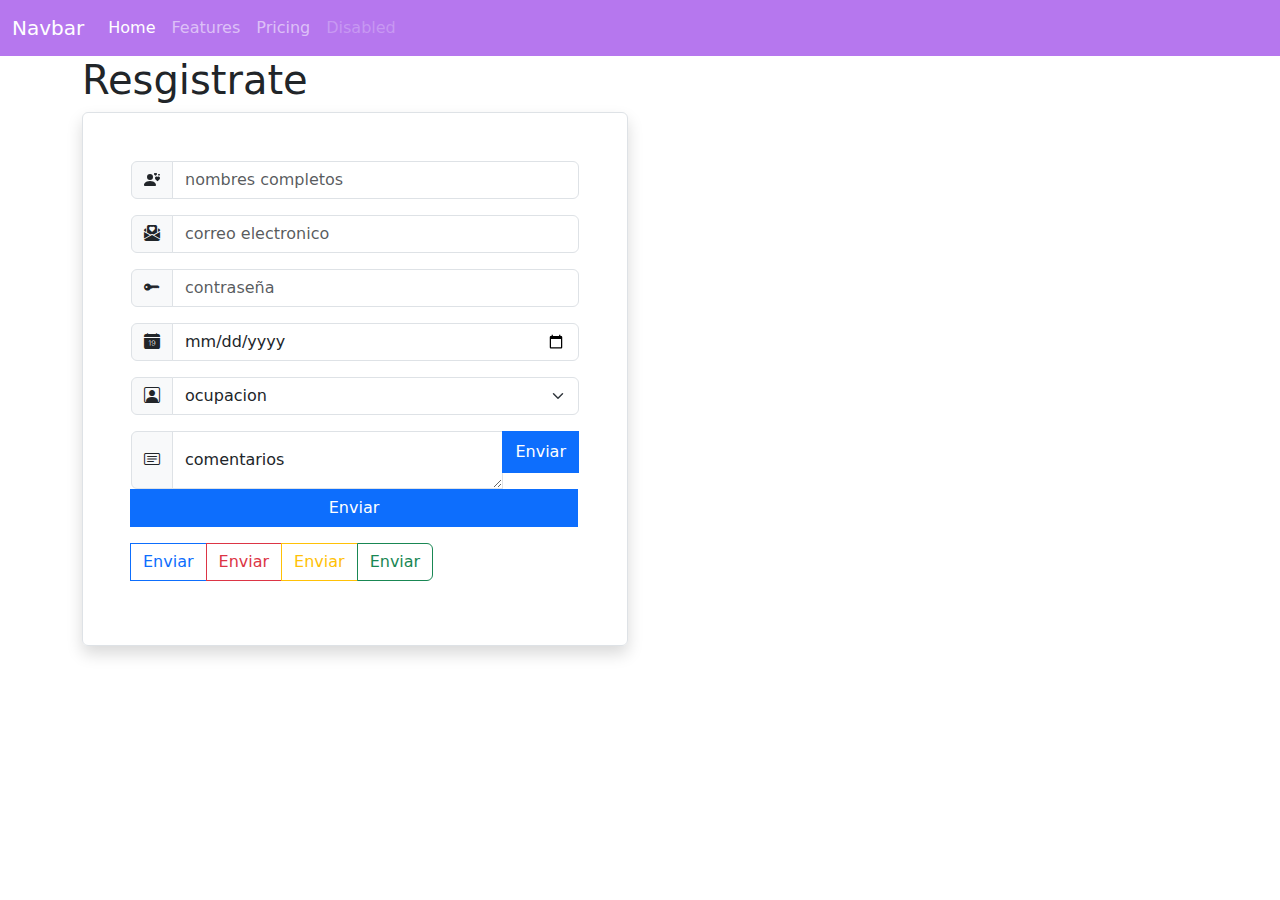
<file: registros.html>
<!DOCTYPE html>
<html lang="en">
<head>
    <meta charset="UTF-8">
    <meta name="viewport" content="width=device-width, initial-scale=1.0">
    <title>Document</title>
    <link href="https://cdn.jsdelivr.net/npm/bootstrap@5.3.3/dist/css/bootstrap.min.css" rel="stylesheet" integrity="sha384-QWTKZyjpPEjISv5WaRU9OFeRpok6YctnYmDr5pNlyT2bRjXh0JMhjY6hW+ALEwIH" crossorigin="anonymous">

    <link rel="stylesheet" href="https://cdn.jsdelivr.net/npm/bootstrap-icons@1.11.3/font/bootstrap-icons.min.css">
    <link rel="stylesheet" href="./estilos.css">

</head>
<body>
    <header>
        <nav class="navbar navbar-expand-lg menu navbar-dark">
            <div class="container-fluid">
              <a class="navbar-brand" href="#">Navbar</a>
              <button class="navbar-toggler" type="button" data-bs-toggle="collapse" data-bs-target="#navbarNav" aria-controls="navbarNav" aria-expanded="false" aria-label="Toggle navigation">
                <span class="navbar-toggler-icon"></span>
              </button>
              <div class="collapse navbar-collapse" id="navbarNav">
                <ul class="navbar-nav">
                  <li class="nav-item">
                    <a class="nav-link active" aria-current="page" href="#">Home</a>
                  </li>
                  <li class="nav-item">
                    <a class="nav-link" href="#">Features</a>
                  </li>
                  <li class="nav-item">
                    <a class="nav-link" href="#">Pricing</a>
                  </li>
                  <li class="nav-item">
                    <a class="nav-link disabled" aria-disabled="true">Disabled</a>
                  </li>
                </ul>
              </div>
            </div>
          </nav>
    </header>
    <main>
        <section class="container">
            <div class="row">
                <div class="col-6">
                    <h1>Resgistrate</h1>
                    <form class="p-5 border rounded shadow">
                        <div class="input-group mb-3">
                            <span class="input-group-text">
                                <svg xmlns="http://www.w3.org/2000/svg" width="16" height="16" fill="currentColor" class="bi bi-person-hearts" viewBox="0 0 16 16">
                                    <path fill-rule="evenodd" d="M11.5 1.246c.832-.855 2.913.642 0 2.566-2.913-1.924-.832-3.421 0-2.566M9 5a3 3 0 1 1-6 0 3 3 0 0 1 6 0m-9 8c0 1 1 1 1 1h10s1 0 1-1-1-4-6-4-6 3-6 4m13.5-8.09c1.387-1.425 4.855 1.07 0 4.277-4.854-3.207-1.387-5.702 0-4.276ZM15 2.165c.555-.57 1.942.428 0 1.711-1.942-1.283-.555-2.281 0-1.71Z"/>
                                  </svg>
                            </span>
                            <input type="text" class="form-control" placeholder="nombres completos">
                          </div>

                          <div class="input-group mb-3">
                            <span class="input-group-text">
                                <i class="bi bi-envelope-paper-heart-fill"></i>
                            </span>
                            <input type="email" class="form-control" placeholder="correo electronico">
                          </div>

                          <div class="input-group mb-3">
                            <span class="input-group-text">
                                <i class="bi bi-key-fill"></i>
                            </span>
                            <input type="password" class="form-control" placeholder="contraseña">
                          </div>

                          
                          <div class="input-group mb-3">
                            <span class="input-group-text">
                                <i class="bi bi-calendar-date-fill"></i>
                            </span>
                            <input type="date" class="form-control" placeholder="fecha de nacimiento">
                          </div> 

                          
                          <div class="input-group mb-3">
                            <span class="input-group-text">
                                <i class="bi bi-person-square"></i>
                            </span>
                            <select class="form-select" aria-label="Default select example">
                                <option selected>ocupacion</option>
                                <option value="1">estudiante</option>
                                <option value="2">empleado</option>
                                <option value="3">desempleado</option>
                              </select>
                          </div> 

                            
                          <div class="input-group mb-3">
                            <span class="input-group-text">
                                <i class="bi bi-card-text"></i>
                            </span>
                            <div class="form-floating">
                                <textarea class="form-control" placeholder="Leave a comment here" id="floatingTextarea"></textarea>
                                <label for="floatingTextarea">comentarios</label>
                              </div>

                              <button class="btn btn-primary mb-3">Enviar</button>
                              <button class="btn btn-primary w-100 mb-3">Enviar</button>
                              <button class="btn btn-outline-primary">Enviar</button>
                              <button class="btn btn-outline-danger">Enviar</button>
                              <button class="btn btn-outline-warning">Enviar</button>
                              <button class="btn btn-outline-success">Enviar</button>

                    </form>

                </div>
                <div class="col-6"></div>
            </div>

        </section>
    </main>
    <footer>

    </footer>

    
    <script src="https://cdn.jsdelivr.net/npm/bootstrap@5.3.3/dist/js/bootstrap.bundle.min.js" integrity="sha384-YvpcrYf0tY3lHB60NNkmXc5s9fDVZLESaAA55NDzOxhy9GkcIdslK1eN7N6jIeHz" crossorigin="anonymous"></script>
</body>
</html>
</file>
<file: estilos.css>
.fondo{
    background-image: url("./img/foto.jpg");
    padding: 25%;
    background-position: top center;
    background-size: cover;
    background-attachment: fixed;
}


.menu{
    background-color:#b677ee ;
}


.colorFooter{

background-color: rgb(58, 2, 36);

}
</file>
